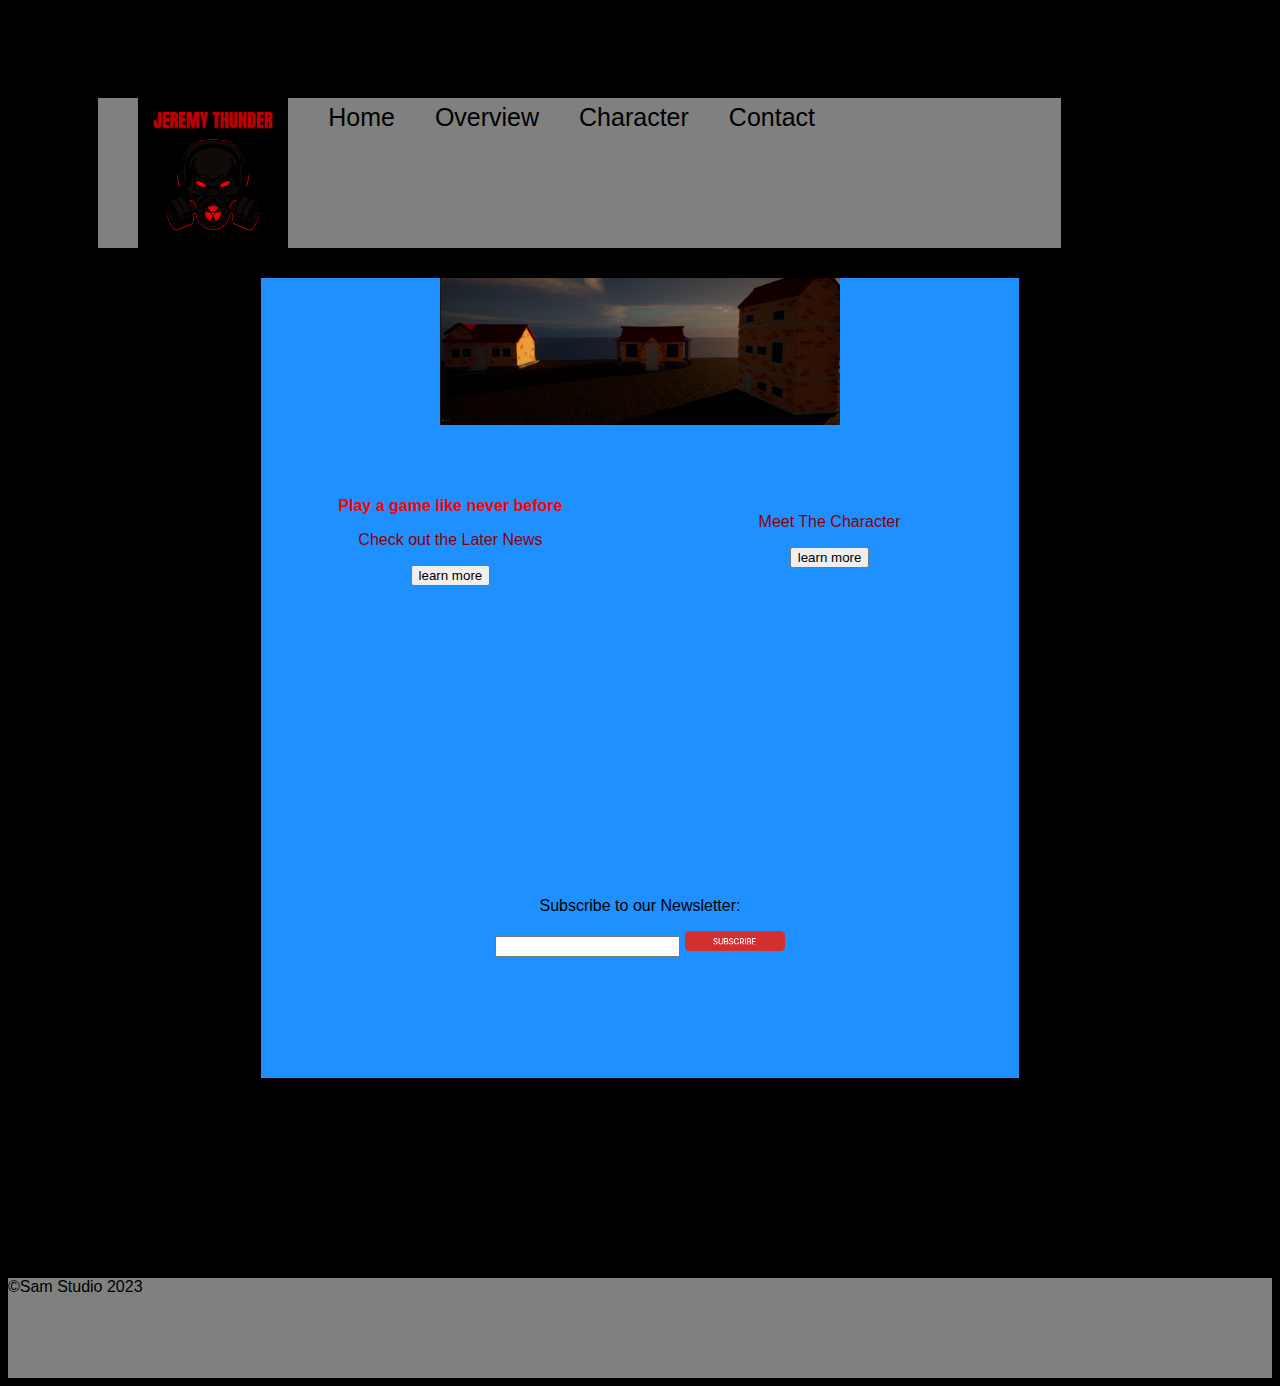
<file: index.html>
<!DOCTYPE html>
<html lang="en">
<head>
<title> Home </title>
<meta charset="utf-8">
<meta http-equiv="X-LIA-Compatible" content="IE-edge">
<meta name="viewport" content="width=device-width, initial-scale=1.0">

<link rel="stylesheet" type="text/css" href="styles.css">

</head>

<body>


   <header>
     <nav>
         <ul>
         <li><img src="assets/jt2.svg" width="auto" height="150px" ></li> 
         <li><a href="index.html"> Home</a></li>
         <li><a href="overview.html">Overview</a></li>
         <li><a href="character.html" > Character</a></li>
         <li><a href="contact.html"> Contact</a></li>
    </ul>
       </nav>
           </header>
    
    
<main>
<div class="boxm">

<img src="assets/Home.PNG" alt="450" width="400">

<p> <br> 





<br></p>

<div class="boxleft">
    <b style="color: red;">Play a game like never before </b>
       <blockquote> </blockquote>
        <p style="color: darkred;"> Check out the Later News </p>
       <button onclick="window.location.href='overview.html';" >learn more</button>
    </div>        
    
<div class="boxright">

<p style="color: darkred;">Meet The Character</p>
<button onclick="window.location.href='character.html';" >learn more</button>
</div>
<p> <br> 




    <br></p>

<form action="www.jeremythunder.ac.uk/subscrive.php">
<p>Subscribe to our Newsletter:</p>
<input type="text" name="email" />
<input type="image" src="assets/Subscribe Button.png" width="100" height="20" />
</form>

</div>

<div class="box2"></div>

</main>
<footer>

 <h>&#169;Sam Studio 2023</h>             

</footer>









</body>
</html>
</file>
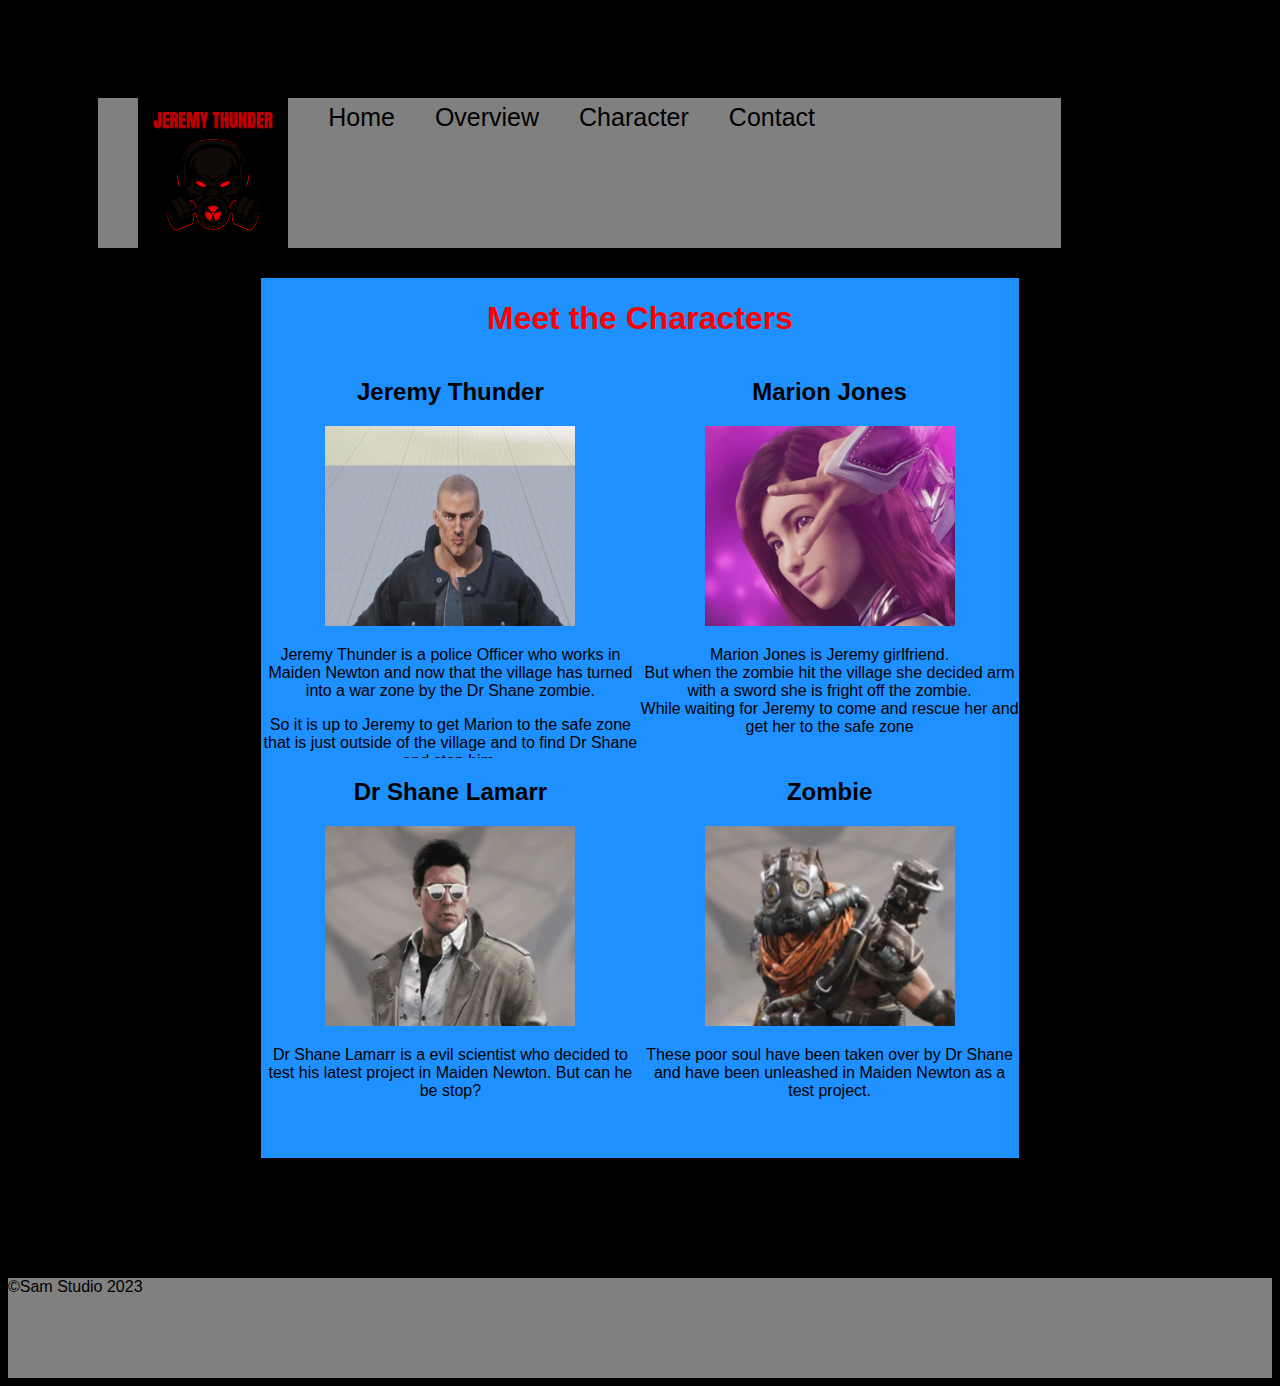
<file: character.html>
<!DOCTYPE html>
<html lang="en">
<head>
<title> Character </title>
<meta charset="utf-8">
<meta http-equiv="X-LIA-Compatible" content="IE-edge">
<meta name="viewport" content="width=device-width, initial-scale=1.0">

<link rel="stylesheet" type="text/css" href="styles.css">

</head>

<body>


   <header>
     <nav>
         <ul>
    <li><img src="assets/jt2.svg" width="auto" height="150px" ></li> 
    <li><a href="index.html"> Home</a></li>
    <li><a href="overview.html">Overview</a></li>
    <li><a href="character.html" > Character</a></li>
    <li><a href="contact.html"> Contact</a></li>
    
    </ul>
       </nav>
           </header>
    
    
<main>
    <div class="boxm">

                <h1 class="centre" style="color: red;"> Meet the Characters </h1>

    <div class="boxleft"><h2>Jeremy Thunder</h2>
 
<img src="assets/Jeremy Thunder.PNG"width="250" height="200" alt="Jeremy"/>
<blockquote> </blockquote>
<p> Jeremy Thunder is a police Officer who works in Maiden Newton and now that the village has turned into a war zone by the Dr Shane zombie. </p>
<p> So it is up to Jeremy to get Marion to the safe zone that is just outside of the village and to find Dr Shane and stop him.</p>

</div>

    <!--***************************************-->
    <div class="boxright"><h2>Marion Jones</h2>
    <img src="assets/Marion.png" width="250" height="200" alt="Marion">
    <blockquote> </blockquote>
    <p class="boxright2"> Marion Jones is Jeremy girlfriend.<br> But when the zombie hit the village she decided arm with a sword she is fright off the zombie. <br/>While waiting for Jeremy to come and rescue her and get her to the safe zone</p> 

</div>
       <!--***************************************-->
    <div class="boxleft"><h2>Dr Shane Lamarr</h2>
    <img src="assets/Dr Shane.png"width="250" height="200" alt="Dr Shane">
    <blockquote> </blockquote>
    <p>Dr Shane Lamarr is a evil scientist who decided to test his latest project in Maiden Newton. But can he be stop? </p>

</div>
       <!--***************************************-->
    <div class="boxright"><h2>Zombie</h2>
    <img src="assets/Zombie.png" width="250" height="200" alt="Zombie">
    <blockquote> </blockquote>
<P>These poor soul have been taken over by Dr Shane and have been unleashed in Maiden Newton as a test project. </P>

    </div>
       <!--***************************************-->

<!--<h2 class="boxleft">Jeremy Thunder </h2>  <h2 class="boxright">Marion Jones</h2>

<h2 style="text-align:left"> Colonel Dan </h2>  <h2 style="text-align:right">Dr Share Lamarr</h2>-->



    
    
    
        </div>
    
    
    <div class="box2"></div>



</main>
<footer>

 <h>&#169;Sam Studio 2023</h>             

</footer>




</body>
</html>
</file>
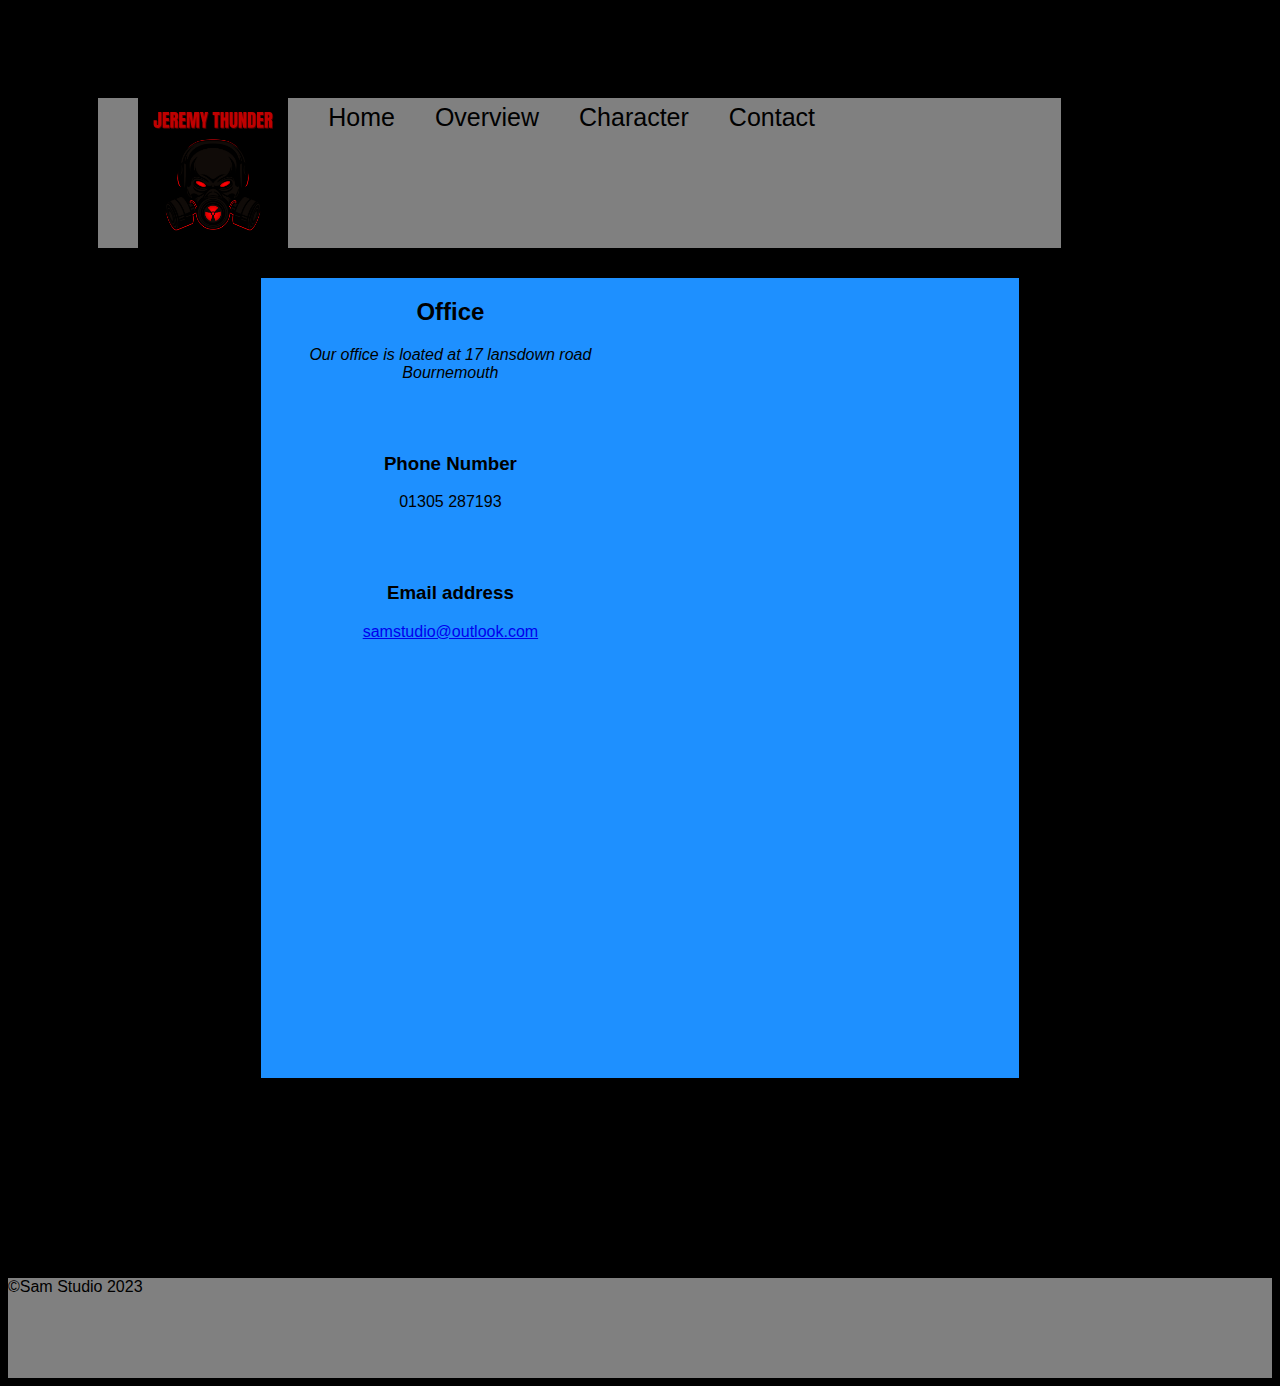
<file: contact.html>
<!DOCTYPE html>
<html lang="en">
<head>
<title> Contact </title>
<meta charset="utf-8">
<meta http-equiv="X-LIA-Compatible" content="IE-edge">
<meta name="viewport" content="width=device-width, initial-scale=1.0">

<link rel="stylesheet" type="text/css" href="styles.css">

</head>

<body>


   <header>
     <nav>
         <ul>
            <li><img src="assets/jt2.svg" width="auto" height="150px" ></li> 
            <li><a href="index.html"> Home</a></li>
            <li><a href="overview.html">Overview</a></li>
            <li><a href="character.html" > Character</a></li>
            <li><a href="contact.html"> Contact</a></li>
  </ul>
       </nav>
           </header>
    
    
<main>
    <div class="boxm">
   <div class="boxleft">
        <h2> Office</h2>

        <address>
        <p>Our office is loated at 17 lansdown road Bournemouth</p>
        </address>
        
        <blockquote> </blockquote>
     <p> <br>            </br> </p>
        <h3> Phone Number </h3>
        <p> 01305 287193</p>

        <blockquote> </blockquote>

        <blockquote> </blockquote>
 
        <p> <br>            </br> </p>

        <h3> Email address</h3>
        <p><a href="mailto:samstudio@outlook.com"> samstudio@outlook.com </a></p>
    </div>
        <div class="boxright"> 
        <iframe src="https://www.google.com/maps/embed?pb=!1m18!1m12!1m3!1d2525.8190728919317!2d-1.8690958481017197!3d50.72329567544684!2m3!1f0!2f0!3f0!3m2!1i1024!2i768!4f13.1!3m3!1m2!1s0x4873a1dc24386883%3A0x8c02018e85935253!2s17%20Lansdowne%20Rd%2C%20Boscombe%2C%20Bournemouth%20BH1%201RZ!5e0!3m2!1sen!2suk!4v1677152634714!5m2!1sen!2suk" width="400" height="350" style="border:0;" allowfullscreen="" loading="lazy" referrerpolicy="no-referrer-when-downgrade"></iframe>

        </div>
        </div>



<div class="box2"></div>
</main>


<footer>

 <h>&#169;Sam Studio 2023</h>             

</footer>









</body>
</html>
</file>
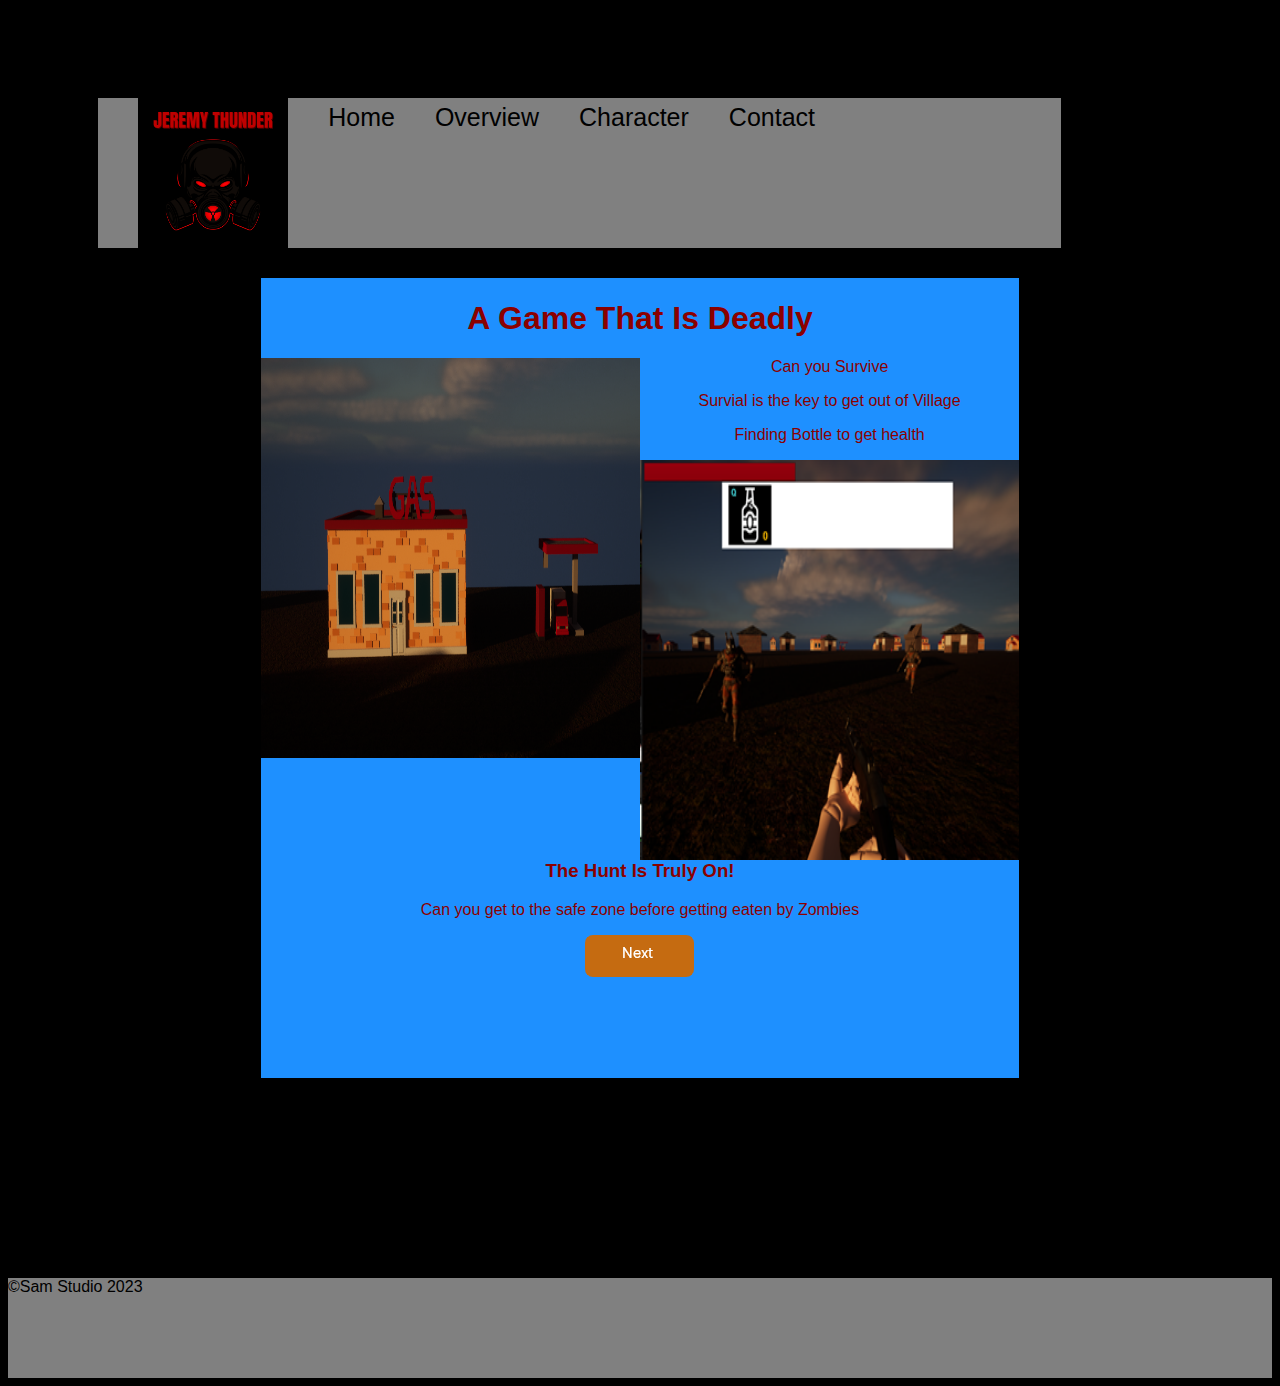
<file: overview.html>
<!DOCTYPE html>
<html lang="en">
<head>
<title> Overview </title>
<meta charset="utf-8">
<meta http-equiv="X-LIA-Compatible" content="IE-edge">
<meta name="viewport" content="width=device-width, initial-scale=1.0">

<link rel="stylesheet" type="text/css" href="styles.css">

</head>

<body>


   <header>
     <nav>
         <ul>
              
         <li><img src="assets/jt2.svg" width="auto" height="150px" ></li> 
         <li><a href="index.html"> Home</a></li>
         <li><a href="overview.html">Overview</a></li>
         <li><a href="character.html" > Character</a></li>
         <li><a href="contact.html"> Contact</a></li>
    
    </ul>
       </nav>
           </header>
    
    
<main>
    <div class="boxm">
<h1 style="color: darkred;"> A Game That Is Deadly </h1>
        <!--***************************************-->
    <img class="boxleft"src="assets/Home 2.png"width= "250px" alt="Image">
    <p style="color:darkred;"> Can you Survive</p>
    <P style="color:darkred;">Survial is the key to get out of Village</P>
    <P style="color:darkred;">Finding Bottle to get health</P>
        <!--***************************************-->

        <blockquote> </blockquote>
        <blockquote> </blockquote>  
        <blockquote> </blockquote>
        <blockquote> </blockquote>
        <blockquote> </blockquote>
        <blockquote> </blockquote>

<img class="boxright" src="assets/Player 2.png" alt="Gas shop" width="200px" height="350px">
<h3 class="boxright2"style="color: darkred;">The Hunt Is Truly On!</h3>
<blockquote> </blockquote>
<p class= "boxright2"style="color: darkred;">Can you get to the safe zone before getting eaten by Zombies</p>
     <!--***************************************-->

     <a href="overview2.html" class="Next"> <img src="assets/Next Button.png" width="auto" height="auto"></a> 


</main>
<footer>

 <h>&#169;Sam Studio 2023</h>             

</footer>








</body>
</html>
</file>
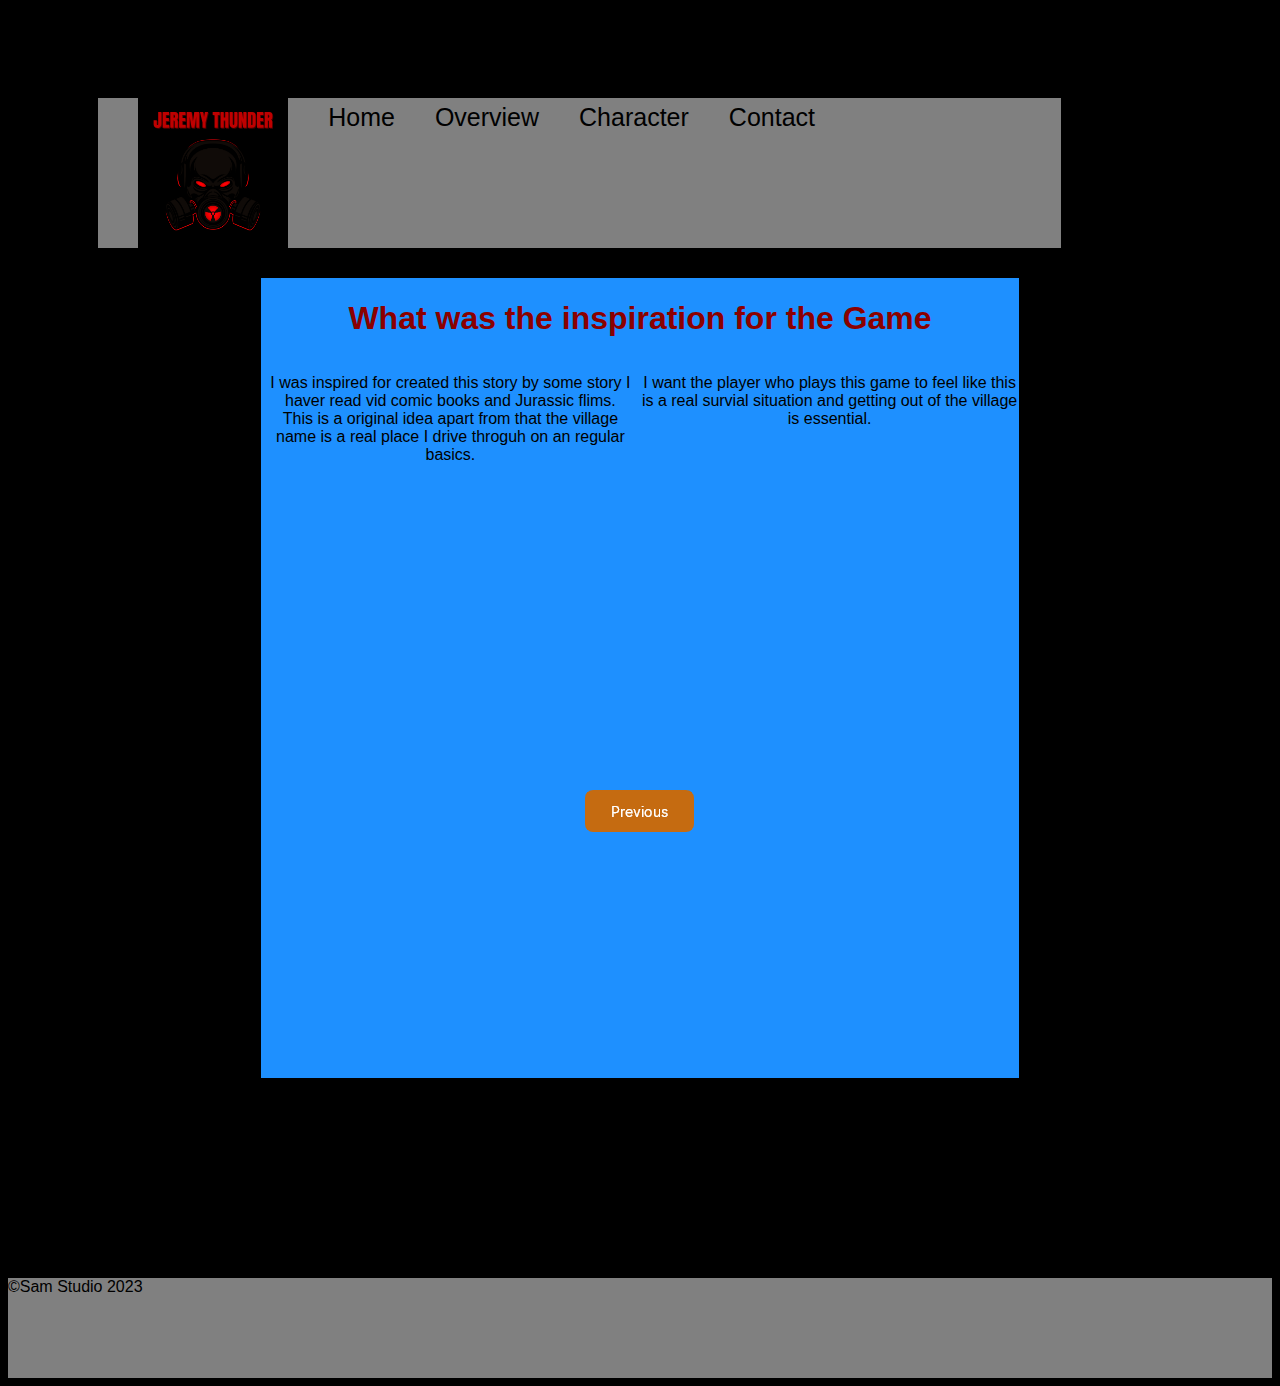
<file: overview2.html>
<!DOCTYPE html>
<html lang="en">
<head>
<title> Overview </title>
<meta charset="utf-8">
<meta http-equiv="X-LIA-Compatible" content="IE-edge">
<meta name="viewport" content="width=device-width, initial-scale=1.0">

<link rel="stylesheet" type="text/css" href="styles.css">

</head>

<body>


   <header>
     <nav>
         <ul>
              
        <li><img src="assets/jt2.svg" width="auto" height="150px" ></li> 
        <li><a href="index.html"> Home</a></li>
        <li><a href="overview.html">Overview</a></li>
        <li><a href="character.html" > Character</a></li>
        <li><a href="contact.html"> Contact</a></li>
    
    </ul>
       </nav>
           </header>
    
    
<main>
    <div class="boxm">
        <h1 style="color: darkred;"> What was the inspiration for the Game</h1>
        <!--***************************************-->
<p class= "boxleft" style="color:black"> I was inspired for created this story by some story I haver read vid comic books and Jurassic flims. <br /> This is a original idea apart from that the village name is a real place I drive throguh on an regular basics.  </p>
<P class= "boxright" style="color:black">I want the player who plays this game to feel like this is a real survial situation and getting out of the village is essential. </P>
<a href="overview.html" class="Previous"> <img src="assets/Previous Button.png" width="auto" height="auto"></a> 
</main>

<footer>

 <h>&#169;Sam Studio 2023</h>             

</footer>








</body>
</html>
</file>
<file: styles.css>
nav {
  background-color: gray ;
  width: 80%;
  height: 150px;
  margin-left: 5%;
  margin-top: 5%;

}

/* navigation bar from https://www.jeremythunder.com/css_navbar_horizontal.asp */

ul {
    list-style-type: none;
    }
    
    li {
       float: left;
       }
       
       li a{
       display: block;
       color: black;
       text-align: center;
       font-size: 25px;
       text-align: center;
       text-decoration: none;
       padding-top: 5px;
       padding-left: 40px;
       }
      li a:hover {
      background-color: white; /*change text colour on hover*/
      }
      
      /* end of havbar */
     
      *{

     box-sizing: border-box;
	}

	body {
  font-family: Arial, Helvetica, sans-serif; background-color: black;
	}

		/* Style the header */
		header {
		background-color: rgb(0, 0, 0);
  padding: 30px;
  text-align: center;
  font-size: 35px;
  color: rgb(0, 0, 0);
}
   
    main{
    
        background-color: rgb(0, 0, 0);
        width: 100%;
        height: 1000px;
        border: 1px aqua;
    }
    

    footer{
    background-color: grey;
    width: 100%;
    height: 100px;
  
    
    }

.boxm{
text-align: center;
background-color: DodgerBlue;
width: 60%;
height: 800px;
margin-left: 20%;
float: left;

}


.boxright{
text-align: center;
background-color: Dodgerblue;
width: 50%;
float: left;
height: 400px;
}


/*height: ;
margin-right: 20%;
padding: ;*/



.boxleft {
text-align: center;
background-color: Dodgerblue;
width: 50%;
float: left;
height: 400px;
/*margin-left: 20%;*/

}


.button1{
  background-color: white;
  color: black;
  border: 2px solid #4CAF50
}

.button1:hover {
  background-color: #4CAF50;
  color: white;
}

.next {
  background-color: #04AA6D;
  color: white;


}
</file>
